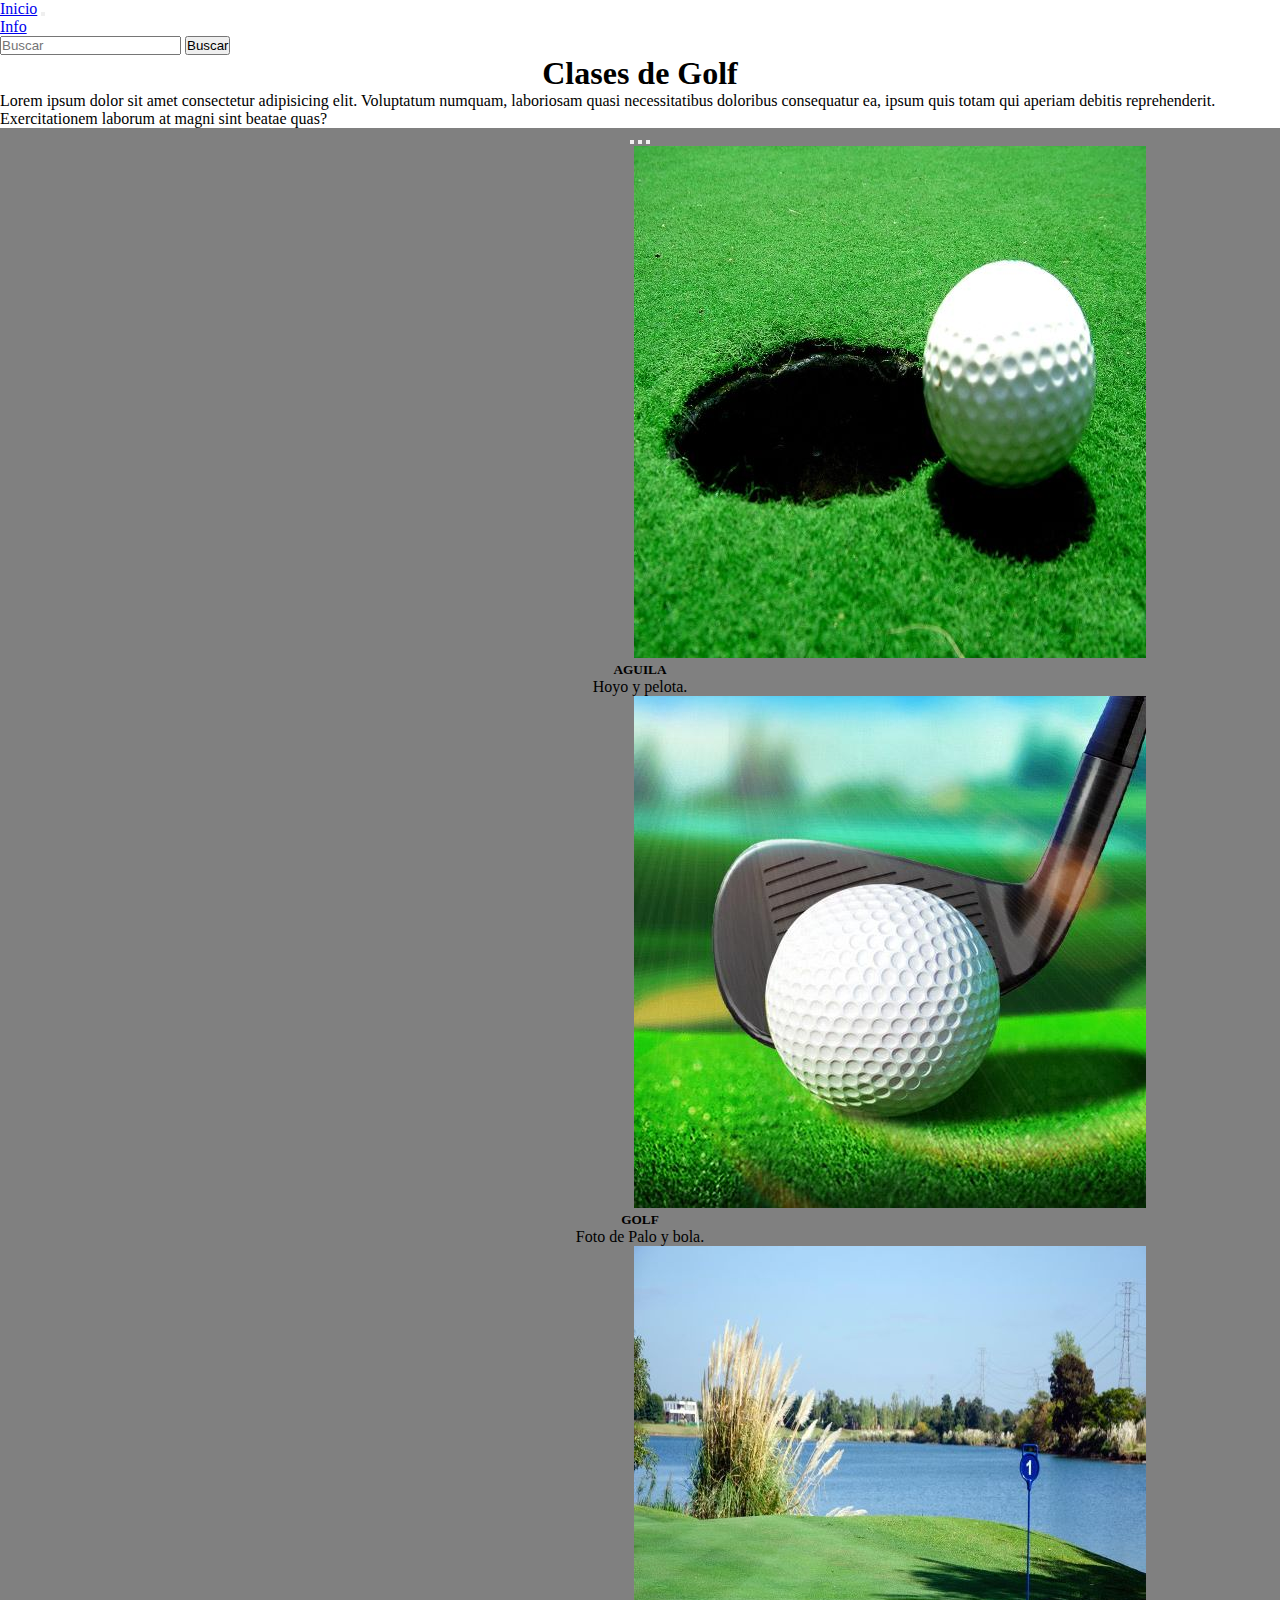
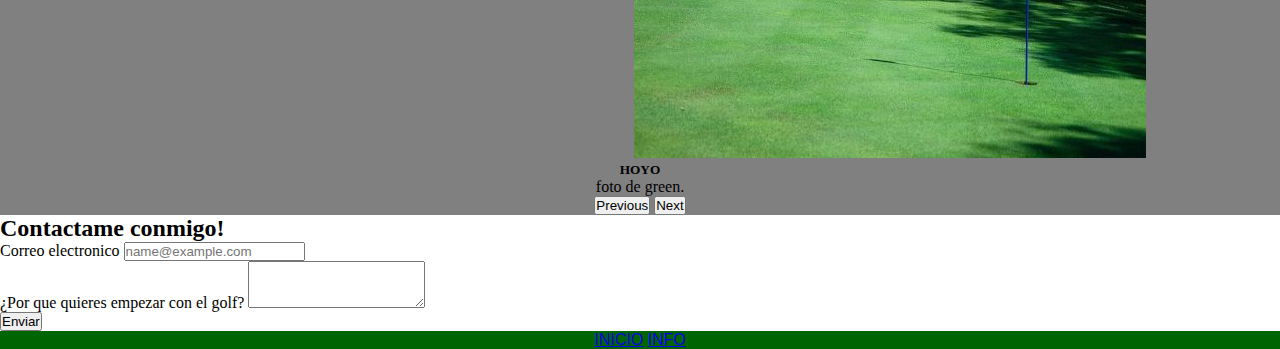
<file: index.html>
<!DOCTYPE html>
<html lang="en">
<head>
    <meta charset="UTF-8">
    <meta http-equiv="X-UA-Compatible" content="IE=edge">
    <meta name="viewport" content="width=device-width, initial-scale=1.0">
    <title>Clases de golf</title>
    <link rel="stylesheet" href="./css/css.css">
    <!-- CSS only -->
<link href="https://cdn.jsdelivr.net/npm/bootstrap@5.2.0-beta1/dist/css/bootstrap.min.css" rel="stylesheet" integrity="sha384-0evHe/X+R7YkIZDRvuzKMRqM+OrBnVFBL6DOitfPri4tjfHxaWutUpFmBp4vmVor" crossorigin="anonymous">
</head>
<body>
    <nav class="navbar navbar-expand-lg bg-dark">
        <div class="container-fluid">
          <a class="navbar-brand" href="./index.html">Inicio</a>
          <button class="navbar-toggler" type="button" data-bs-toggle="collapse" data-bs-target="#navbarSupportedContent" aria-controls="navbarSupportedContent" aria-expanded="false" aria-label="Toggle navigation">
            <span class="navbar-toggler-icon"></span>
          </button>
          <div class="collapse navbar-collapse" id="navbarSupportedContent">
            <ul class="navbar-nav me-auto mb-2 mb-lg-0">
              <li class="nav-item">
                <a class="nav-link active" aria-current="page" href="./html/info.html">Info</a>
              </li>
            <form class="d-flex" role="search">
              <input class="form-control me-2" type="search" placeholder="Buscar" aria-label="Search">
              <button class="btn btn-outline-success" type="submit">Buscar</button>
            </form>
          </div>
        </div>
      </nav>
<header class="container-fluid bg-success">
    <h1 class="titulo">Clases de Golf</h1>
    <div class="row">
    <p>Lorem ipsum dolor sit amet consectetur adipisicing elit. Voluptatum numquam, laboriosam quasi necessitatibus doloribus consequatur ea, ipsum quis totam qui aperiam debitis reprehenderit. Exercitationem laborum at magni sint beatae quas?</p>
    </div>
</header>
<div id="carouselExampleCaptions" class="carousel slide" data-bs-ride="true">
    <div class="carousel-indicators">
      <button type="button" data-bs-target="#carouselExampleCaptions" data-bs-slide-to="0" class="active" aria-current="true" aria-label="Slide 1"></button>
      <button type="button" data-bs-target="#carouselExampleCaptions" data-bs-slide-to="1" aria-label="Slide 2"></button>
      <button type="button" data-bs-target="#carouselExampleCaptions" data-bs-slide-to="2" aria-label="Slide 3"></button>
    </div>
    <div class="carousel-inner bg-dark">
      <div class="carousel-item active">
        <img src="./fotos/golf 4 edit.jpg" class="d-block w-90" alt="1">
        <div class="carousel-caption d-none d-md-block">
          <h5>AGUILA</h5>
          <p>Hoyo y pelota.</p>
        </div>
      </div>
      <div class="carousel-item">
        <img src="./fotos/golf 5.jpg" class="d-block w-90" alt="2">
        <div class="carousel-caption d-none d-md-block">
          <h5>GOLF</h5>
          <p>Foto de Palo y bola.</p>
        </div>
      </div>
      <div class="carousel-item">
        <img src="./fotos/golf edit.jpg" class="d-block w-90" alt="3">
        <div class="carousel-caption d-none d-md-block">
          <h5>HOYO</h5>
          <p>foto de green.</p>
        </div>
      </div>
    </div>
    <button class="carousel-control-prev" type="button" data-bs-target="#carouselExampleCaptions" data-bs-slide="prev">
      <span class="carousel-control-prev-icon" aria-hidden="true"></span>
      <span class="visually-hidden">Previous</span>
    </button>
    <button class="carousel-control-next" type="button" data-bs-target="#carouselExampleCaptions" data-bs-slide="next">
      <span class="carousel-control-next-icon" aria-hidden="true"></span>
      <span class="visually-hidden">Next</span>
    </button>
  </div>
<div class="container-fluid bg-success">
  <div>
    <h2>Contactame conmigo!</h2>
  </div>
  <div class="mb-3">
    <label for="exampleFormControlInput1" class="form-label">Correo electronico</label>
    <input type="email" class="form-control" id="exampleFormControlInput1" placeholder="name@example.com">
  </div>
  <div class="mb-3">
    <label for="exampleFormControlTextarea1" class="form-label">¿Por que quieres empezar con el golf?</label>
    <textarea class="form-control" id="exampleFormControlTextarea1" rows="3"></textarea>
  </div>
  <div class="col-auto">
    <button type="submit" class="btn btn-primary mb-3">Enviar</button>
  </div>
</div>
<footer class="container-fluid">
    <a href="./index.html">INICIO</a>
    <a href="./html/info.html">INFO</a>
</footer>
<!-- JavaScript Bundle with Popper -->
<script src="https://cdn.jsdelivr.net/npm/bootstrap@5.2.0-beta1/dist/js/bootstrap.bundle.min.js" integrity="sha384-pprn3073KE6tl6bjs2QrFaJGz5/SUsLqktiwsUTF55Jfv3qYSDhgCecCxMW52nD2" crossorigin="anonymous"></script>
</body>
</html>
</file>
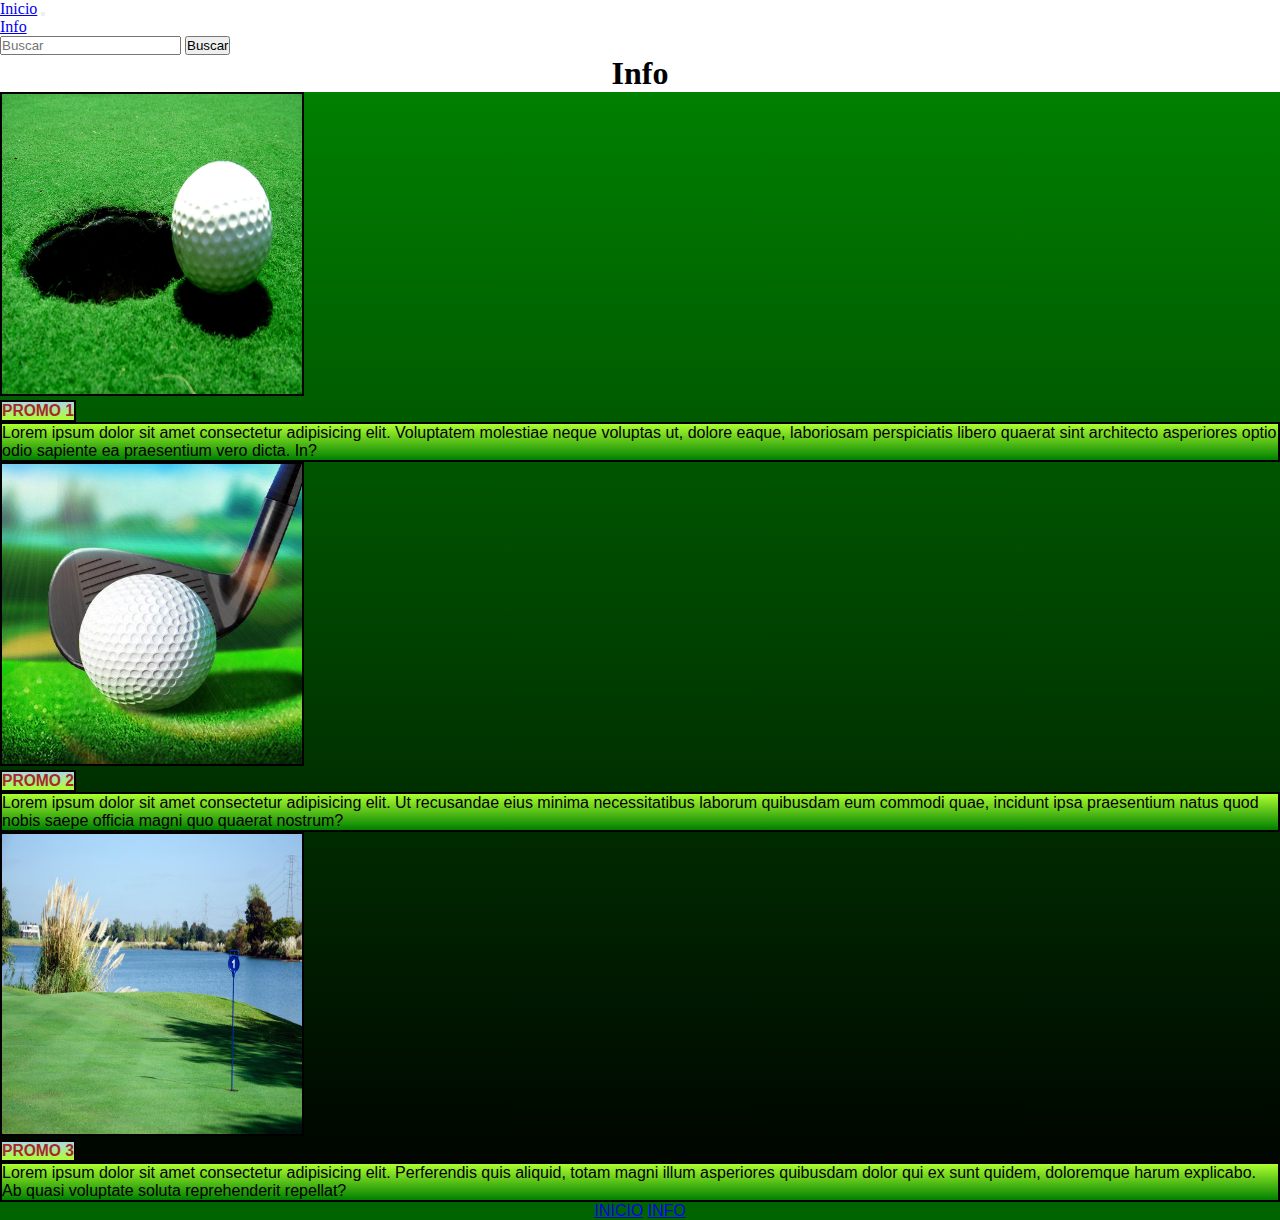
<file: html/info.html>
<!DOCTYPE html>
<html lang="en">
<head>
    <meta charset="UTF-8">
    <meta http-equiv="X-UA-Compatible" content="IE=edge">
    <meta name="viewport" content="width=device-width, initial-scale=1.0">
    <title>Info</title>
    <link rel="stylesheet" href="../css/css.css">
    <link href="https://cdn.jsdelivr.net/npm/bootstrap@5.2.0-beta1/dist/css/bootstrap.min.css" rel="stylesheet" integrity="sha384-0evHe/X+R7YkIZDRvuzKMRqM+OrBnVFBL6DOitfPri4tjfHxaWutUpFmBp4vmVor" crossorigin="anonymous">
</head>
<body>
    <nav class="navbar navbar-expand-lg bg-dark">
        <div class="container-fluid">
          <a class="navbar-brand" href="../index.html">Inicio</a>
          <button class="navbar-toggler" type="button" data-bs-toggle="collapse" data-bs-target="#navbarSupportedContent" aria-controls="navbarSupportedContent" aria-expanded="false" aria-label="Toggle navigation">
            <span class="navbar-toggler-icon"></span>
          </button>
          <div class="collapse navbar-collapse" id="navbarSupportedContent">
            <ul class="navbar-nav me-auto mb-2 mb-lg-0">
              <li class="nav-item">
                <a class="nav-link active" aria-current="page" href="../html/info.html">Info</a>
              </li>
            <form class="d-flex" role="search">
              <input class="form-control me-2" type="search" placeholder="Buscar" aria-label="Search">
              <button class="btn btn-outline-success" type="submit">Buscar</button>
            </form>
          </div>
        </div>
      </nav>
<header class="container-fluid btn btn-secondary">
    <h1 class="titulo">Info</h1>
</header>
<section class="promoUno container-fluid">
    <img width="300" height="300" src="../fotos/golf 4.jpg" alt="PROMO 1">
    <button type="button" class="promoBoton"><h3>PROMO 1</h3></button>
    <p class="textoDePromo">Lorem ipsum dolor sit amet consectetur adipisicing elit. Voluptatem molestiae neque voluptas ut, dolore eaque, laboriosam perspiciatis libero quaerat sint architecto asperiores optio odio sapiente ea praesentium vero dicta. In?</p>
    <img width="300" height="300" src="../fotos/golf 5.jpg" alt="PROMO 2">
    <button type="button" class="promoBoton"><h3>PROMO 2</h3></button>
    <p class="textoDePromo">Lorem ipsum dolor sit amet consectetur adipisicing elit. Ut recusandae eius minima necessitatibus laborum quibusdam eum commodi quae, incidunt ipsa praesentium natus quod nobis saepe officia magni quo quaerat nostrum?</p>
    <img width="300" height="300" src="../fotos/golf.jpg" alt="PROMO 3">
    <button type="button" class="promoBoton"><h3>PROMO 3</h3></button>
    <p class="textoDePromo">Lorem ipsum dolor sit amet consectetur adipisicing elit. Perferendis quis aliquid, totam magni illum asperiores quibusdam dolor qui ex sunt quidem, doloremque harum explicabo. Ab quasi voluptate soluta reprehenderit repellat?</p>
</section>
<footer class="container-fluid">
  <a href="../index.html">INICIO</a>
  <a href="../html/info.html">INFO</a>
</footer>



<!-- JavaScript Bundle with Popper -->
<script src="https://cdn.jsdelivr.net/npm/bootstrap@5.2.0-beta1/dist/js/bootstrap.bundle.min.js" integrity="sha384-pprn3073KE6tl6bjs2QrFaJGz5/SUsLqktiwsUTF55Jfv3qYSDhgCecCxMW52nD2" crossorigin="anonymous"></script>
</body>
</html>
</file>
<file: css/css.css>
* {
    margin: 0px;
    padding: 0px;
}
#carouselExampleCaptions{
    background-color: grey;
    text-align: center;
}

.promoUno img {
    border: 2px solid black;
    text-align: center;
    }

    .promoBoton {
        border: 2px solid black;
        margin-right: 1100px;
        background-color: green;
        color: brown;
        background-image: linear-gradient(lightblue,greenyellow);
        font-family: sans-serif;
    }
.textoDePromo {
    text-align: left;
    font-family: sans-serif;
    background-image: linear-gradient(greenyellow, green);
    border: solid 2px;
}
section {
    background-image: linear-gradient(green, black);
}
.titulo {
    text-align: center;
}
footer {
    text-align: center;
    font-family: sans-serif;
    background-color: darkgreen;
    padding: 0px;
    margin: 0px;
}
.d-block {
    margin-left: 500px;
}
</file>
